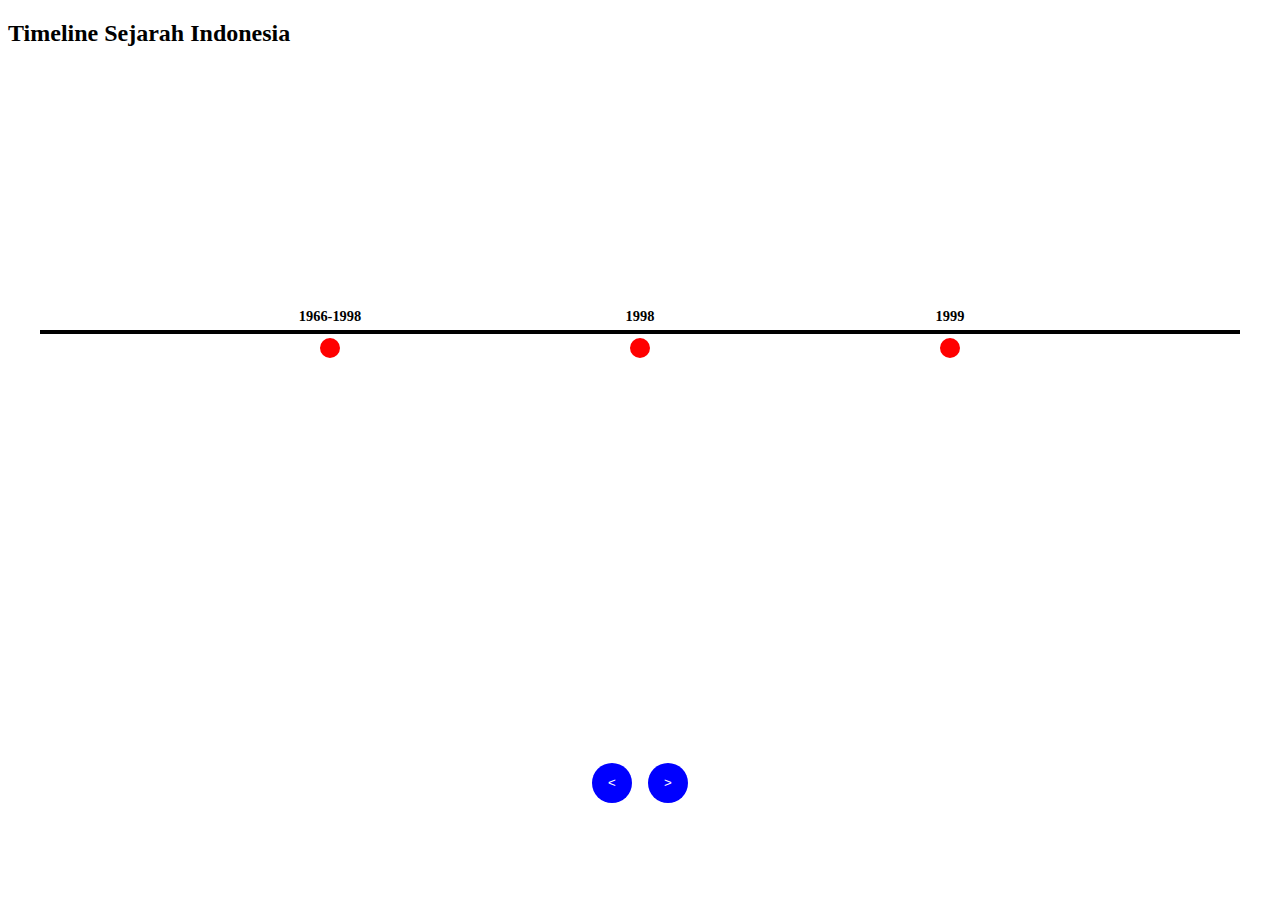
<file: index.html>
<!DOCTYPE html>
<html lang="en">
  <head>
    <meta charset="UTF-8" />
    <meta
      name="viewport"
      content="width=device-width, initial-scale=1.0, maximum-scale=1.0, user-scalable=no"
    />
    <title>Timeline</title>
    <style>
      .timeline {
        display: flex;
        position: absolute;
        left: 0;
        top: 40%;
        transform: translateY(-50%);
        padding: 0 100px;
        list-style: none;
        transition: left 0.3s ease;
        z-index: 2;
      }

      .timeline-year {
        font-weight: bold;
        color: #3b82f6;
        margin-bottom: 5px;
      }

      .timeline-container {
        max-width: 1200px;
        margin: 0 auto;
        padding: 0 1rem;
        position: relative;
      }

      .timeline-wrapper {
        position: relative;
        height: 600px;
        overflow-x: auto;
        overflow-y: hidden;
        padding: 2rem 0;
        -webkit-overflow-scrolling: touch;
      }

      .timeline-event {
        padding: 15px;
        margin-bottom: 15px;
        border-left: 4px solid #3b82f6;
        background-color: #f8fafc;
        border-radius: 0 8px 8px 0;
      }

      .timeline-line {
        position: absolute;
        top: 40%;
        left: 0;
        right: 0;
        height: 4px;
        background-color: black;
        transform: translateY(-50%);
        z-index: 1;
      }

      .timeline li {
        position: relative;
        min-width: 250px;
        padding: 0 30px;
        cursor: pointer;
      }

      .timeline-dot {
        width: 20px;
        height: 20px;
        border-radius: 50%;
        background-color: red;
        border: 3px solid white;
        position: absolute;
        top: 50%;
        left: 50%;
        transform: translate(-50%, -50%);
        z-index: 3;
        transition: all 0.3s ease;
      }

      .timeline li:hover .timeline-dot {
        transform: translate(-50%, -50%) scale(1.2);
        background-color: cyan;
      }

      .timeline li::before {
        content: attr(data-date);
        position: absolute;
        top: calc(50% - 40px);
        left: 50%;
        transform: translateX(-50%);
        color: var(--secondary-color);
        font-weight: 600;
        font-size: 0.9rem;
        white-space: nowrap;
      }

      .timeline-content {
        position: absolute;
        top: calc(50% + 40px);
        left: 50%;
        transform: translateX(-50%);
        width: 280px;
        height: 280px;
        background: linear-gradient(
          145deg,
          rgba(72, 187, 120, 0.95) 0%,
          rgba(16, 128, 67, 0.95) 100%
        );
        box-shadow: 0 5px 15px rgba(16, 128, 67, 0.3);
        border-radius: 8px;
        padding: 1.2rem;
        opacity: 0;
        visibility: hidden;
        transition: all 0.3s ease;
        z-index: 10;
        color: white;
      }

      .timeline-content h3 {
        color: white;
        margin-bottom: 0.5rem;
        font-size: 1.2rem;
        text-shadow: 0 1px 2px rgba(0, 0, 0, 0.2);
      }

      .timeline-content small {
        display: block;
        margin-bottom: 1rem;
        font-size: 0.8rem;
      }

      .timeline-content p {
        margin-bottom: 1rem;
        font-size: 0.9rem;
      }

      .timeline-content small,
      .timeline-content p {
        color: rgba(255, 255, 255, 0.8);
      }

      .close-btn {
        position: absolute;
        top: 10px;
        right: 10px;
        cursor: pointer;
        color: gray;
        transition: color 0.2s;
      }

      .close-btn:hover {
        color: red;
      }

      .timeline li.active .timeline-dot {
        background-color: cyan;
        transform: translate(-50%, -50%) scale(1.3);
      }

      .timeline li.active .timeline-content {
        opacity: 1;
        visibility: visible;
        top: calc(50% + 20px);
      }

      .timeline-nav {
        display: flex;
        justify-content: center;
        gap: 1rem;
        margin: 2rem 0;
      }

      .timeline-nav button {
        background-color: blue;
        color: white;
        border: none;
        border-radius: 50%;
        width: 40px;
        height: 40px;
        display: flex;
        align-items: center;
        justify-content: center;
        cursor: pointer;
        transition: all 0.2s;
      }

      .timeline-nav button:hover {
        background-color: red;
        transform: scale(1.1);
      }

      @media (max-width: 768px) {
        .timeline-wrapper {
          height: 500px;
        }

        .timeline li {
          min-width: 200px;
        }

        .timeline-content {
          width: 220px;
        }

        header h1 {
          font-size: 2rem;
        }
      }

      @media (max-width: 480px) {
        .timeline {
          padding: 0 50px;
        }

        .timeline li {
          min-width: 180px;
          padding: 0 15px;
        }

        .timeline-content {
          width: 180px;
          padding: 1rem;
        }
      }
    </style>
  </head>
  <body>
    <div id="timelineContent" class="hidden content">
      <h2 class="mb-6 text-xl font-bold">Timeline Sejarah Indonesia</h2>
      <div class="timeline-container">
        <div class="timeline-wrapper">
          <div class="timeline-line"></div>
          <ul class="timeline">
            <!-- Previous items (4th century - 1942) remain unchanged -->
            <!-- ... -->
            <li data-date="1945">
              <div class="timeline-dot"></div>
              <div class="timeline-content">
                <h3>Proklamasi Kemerdekaan</h3>
                <small>17 Agustus 1945</small>
                <p>
                  Soekarno dan Hatta memproklamasikan kemerdekaan Indonesia,
                  menandai lahirnya Republik Indonesia.
                </p>
                <span class="close-btn"><i class="fas fa-times"></i></span>
              </div>
            </li>
            <li data-date="1945-1949">
              <div class="timeline-dot"></div>
              <div class="timeline-content">
                <h3>Revolusi Nasional</h3>
                <small>1945-1949</small>
                <p>
                  Perjuangan bersenjata dan diplomasi melawan Belanda yang ingin
                  kembali berkuasa, diakhiri dengan Pengakuan Kedaulatan.
                </p>
                <span class="close-btn"><i class="fas fa-times"></i></span>
              </div>
            </li>
            <li data-date="1950-1959">
              <div class="timeline-dot"></div>
              <div class="timeline-content">
                <h3>Demokrasi Parlementer</h3>
                <small>1950-1959</small>
                <p>
                  Masa pemerintahan dengan sistem multipartai dan sering
                  berganti kabinet.
                </p>
                <span class="close-btn"><i class="fas fa-times"></i></span>
              </div>
            </li>
            <li data-date="1959-1966">
              <div class="timeline-dot"></div>
              <div class="timeline-content">
                <h3>Demokrasi Terpimpin</h3>
                <small>1959-1966</small>
                <p>
                  Soekarno memimpin dengan sistem otoriter, konfrontasi dengan
                  Malaysia, dan krisis ekonomi.
                </p>
                <span class="close-btn"><i class="fas fa-times"></i></span>
              </div>
            </li>
            <li data-date="1965">
              <div class="timeline-dot"></div>
              <div class="timeline-content">
                <h3>Gerakan 30 September</h3>
                <small>1965</small>
                <p>
                  Peristiwa G30S yang diikuti transisi kekuasaan ke Soeharto dan
                  awal Orde Baru.
                </p>
                <span class="close-btn"><i class="fas fa-times"></i></span>
              </div>
            </li>
            <li data-date="1966-1998">
              <div class="timeline-dot"></div>
              <div class="timeline-content">
                <h3>Orde Baru</h3>
                <small>1966-1998</small>
                <p>
                  Era Soeharto dengan pembangunan ekonomi tetapi otoriter.
                  Berakhir dengan Reformasi 1998.
                </p>
                <span class="close-btn"><i class="fas fa-times"></i></span>
              </div>
            </li>
            <li data-date="1998">
              <div class="timeline-dot"></div>
              <div class="timeline-content">
                <h3>Reformasi</h3>
                <small>1998</small>
                <p>
                  Krisis ekonomi dan demonstrasi mahasiswa memaksa Soeharto
                  turun, membuka era demokrasi.
                </p>
                <span class="close-btn"><i class="fas fa-times"></i></span>
              </div>
            </li>
            <li data-date="1999">
              <div class="timeline-dot"></div>
              <div class="timeline-content">
                <h3>Pemilu Demokratis</h3>
                <small>1999</small>
                <p>
                  Pemilu multipartai pertama sejak 1955, dimenangkan oleh PDIP
                  tetapi memilih Abdurrahman Wahid sebagai presiden.
                </p>
                <span class="close-btn"><i class="fas fa-times"></i></span>
              </div>
            </li>
            <li data-date="2004">
              <div class="timeline-dot"></div>
              <div class="timeline-content">
                <h3>Pemilu Langsung Pertama</h3>
                <small>2004</small>
                <p>
                  Susilo Bambang Yudhoyono terpilih sebagai presiden pertama
                  yang dipilih langsung oleh rakyat.
                </p>
                <span class="close-btn"><i class="fas fa-times"></i></span>
              </div>
            </li>
            <li data-date="2014">
              <div class="timeline-dot"></div>
              <div class="timeline-content">
                <h3>Era Jokowi</h3>
                <small>2014-sekarang</small>
                <p>
                  Joko Widodo terpilih sebagai presiden dari luar elite politik
                  tradisional, fokus pada infrastruktur dan pemerataan
                  pembangunan.
                </p>
                <span class="close-btn"><i class="fas fa-times"></i></span>
              </div>
            </li>
            <li data-date="2019">
              <div class="timeline-dot"></div>
              <div class="timeline-content">
                <h3>Pemindahan Ibu Kota</h3>
                <small>2019</small>
                <p>
                  Pengumuman rencana pemindahan ibu kota dari Jakarta ke
                  Kalimantan Timur (Nusantara).
                </p>
                <span class="close-btn"><i class="fas fa-times"></i></span>
              </div>
            </li>
            <li data-date="2020">
              <div class="timeline-dot"></div>
              <div class="timeline-content">
                <h3>Pandemi COVID-19</h3>
                <small>2020-2022</small>
                <p>
                  Indonesia menghadapi pandemi global dengan berbagai kebijakan
                  kesehatan dan ekonomi.
                </p>
                <span class="close-btn"><i class="fas fa-times"></i></span>
              </div>
            </li>
            <li data-date="2024">
              <div class="timeline-dot"></div>
              <div class="timeline-content">
                <h3>Pemilu 2024</h3>
                <small>2024</small>
                <p>
                  Pemilihan umum serentak dengan Prabowo Subianto terpilih
                  sebagai presiden ketujuh Indonesia.
                </p>
                <span class="close-btn"><i class="fas fa-times"></i></span>
              </div>
            </li>
          </ul>
        </div>
      </div>
    </div>

    <script>
      document.addEventListener("DOMContentLoaded", function () {
        const timelineItems = document.querySelectorAll(".timeline li");
        const timelineWrapper = document.querySelector(".timeline-wrapper");
        const timeline = document.querySelector(".timeline");

        let currentPosition = 0;
        let activeItem = null;
        let isDragging = false;
        let startX;
        let startPosition;
        let touchStartTime;
        let touchStartX;

        // Initialize timeline
        function initTimeline() {
          // Set first item as active
          if (timelineItems.length > 0) {
            setActiveItem(timelineItems[0]);
          }

          // Center the timeline
          centerTimeline();
        }

        // Set active item
        function setActiveItem(item) {
          if (activeItem) {
            activeItem.classList.remove("active");
          }

          item.classList.add("active");
          activeItem = item;

          // Center the active item
          centerActiveItem();
        }

        // Center the active item in view
        function centerActiveItem() {
          if (!activeItem) return;

          const wrapperWidth = timelineWrapper.clientWidth;
          const itemOffset = activeItem.offsetLeft;
          const itemWidth = activeItem.clientWidth;

          currentPosition = -(itemOffset - wrapperWidth / 2 + itemWidth / 2);
          updateTimelinePosition();
        }

        // Center the timeline on load
        function centerTimeline() {
          const wrapperWidth = timelineWrapper.clientWidth;
          const timelineWidth = timeline.scrollWidth;

          currentPosition = -(timelineWidth - wrapperWidth) / 2;
          updateTimelinePosition();
        }

        // Update timeline position
        function updateTimelinePosition() {
          const timelineWidth = timeline.scrollWidth;
          const wrapperWidth = timelineWrapper.clientWidth;

          // Limit scrolling
          const maxPosition = 0;
          const minPosition = -(timelineWidth - wrapperWidth);

          currentPosition = Math.min(
            maxPosition,
            Math.max(minPosition, currentPosition)
          );

          timeline.style.transform = `translateX(${currentPosition}px) translateY(-50%)`;
        }

        // Handle item click/tap
        function handleItemInteraction(item, e) {
          // Check if this was a drag (significant movement)
          if (
            isDragging &&
            Math.abs(e.clientX || e.touches[0].clientX - startX) > 10
          ) {
            return;
          }

          if (item === activeItem) {
            item.classList.remove("active");
            activeItem = null;
          } else {
            setActiveItem(item);
          }
        }

        // Event listeners for timeline items
        timelineItems.forEach((item) => {
          // Mouse/touch click
          item.addEventListener("click", function (e) {
            handleItemInteraction(item, e);
          });

          // Touch events for mobile
          item.addEventListener("touchend", function (e) {
            const touchEndTime = Date.now();
            const touchEndX = e.changedTouches[0].clientX;

            // Check if this was a tap (not swipe)
            if (
              touchEndTime - touchStartTime < 300 &&
              Math.abs(touchEndX - touchStartX) < 10
            ) {
              handleItemInteraction(item, e);
            }
          });

          item.addEventListener("touchstart", function (e) {
            touchStartTime = Date.now();
            touchStartX = e.touches[0].clientX;
          });

          // Close button
          const closeBtn = item.querySelector(".close-btn");
          if (closeBtn) {
            closeBtn.addEventListener("click", function (e) {
              e.stopPropagation();
              item.classList.remove("active");
              activeItem = null;
            });

            // For mobile
            closeBtn.addEventListener("touchend", function (e) {
              e.stopPropagation();
              item.classList.remove("active");
              activeItem = null;
            });
          }
        });

        // Touch and mouse events for horizontal scrolling
        timelineWrapper.addEventListener("mousedown", startDrag);
        timelineWrapper.addEventListener("touchstart", startDrag, {
          passive: false,
        });

        timelineWrapper.addEventListener("mousemove", drag);
        timelineWrapper.addEventListener("touchmove", drag, { passive: false });

        timelineWrapper.addEventListener("mouseup", endDrag);
        timelineWrapper.addEventListener("touchend", endDrag);
        timelineWrapper.addEventListener("mouseleave", endDrag);
        timelineWrapper.addEventListener("touchcancel", endDrag);

        function startDrag(e) {
          isDragging = true;
          startX = e.clientX || e.touches[0].clientX;
          startPosition = currentPosition;
          timelineWrapper.style.cursor = "grabbing";

          // Prevent default to avoid scrolling the page on mobile
          if (e.type === "touchstart") {
            e.preventDefault();
          }
        }

        function drag(e) {
          if (!isDragging) return;

          const x = e.clientX || e.touches[0].clientX;
          const dx = x - startX;
          currentPosition = startPosition + dx;
          updateTimelinePosition();

          // Prevent default to avoid scrolling the page on mobile
          if (e.type === "touchmove") {
            e.preventDefault();
          }
        }

        function endDrag() {
          isDragging = false;
          timelineWrapper.style.cursor = "grab";
        }

        // Initialize
        initTimeline();

        // Handle window resize
        window.addEventListener("resize", function () {
          centerTimeline();
          if (activeItem) {
            centerActiveItem();
          }
        });

        // Add navigation buttons for mobile
        const navButtons = `
      <div class="timeline-nav">
        <button id="timelinePrev"><</button>
        <button id="timelineNext">></button>
      </div>
    `;
        timelineWrapper.insertAdjacentHTML("afterend", navButtons);

        document
          .getElementById("timelinePrev")
          .addEventListener("click", function () {
            currentPosition += timelineWrapper.clientWidth * 0.5;
            updateTimelinePosition();
          });

        document
          .getElementById("timelineNext")
          .addEventListener("click", function () {
            currentPosition -= timelineWrapper.clientWidth * 0.5;
            updateTimelinePosition();
          });

        // Add touch event listeners to navigation buttons
        document
          .getElementById("timelinePrev")
          .addEventListener("touchend", function () {
            currentPosition += timelineWrapper.clientWidth * 0.5;
            updateTimelinePosition();
          });

        document
          .getElementById("timelineNext")
          .addEventListener("touchend", function () {
            currentPosition -= timelineWrapper.clientWidth * 0.5;
            updateTimelinePosition();
          });
      });
    </script>
  </body>
</html>
</file>
